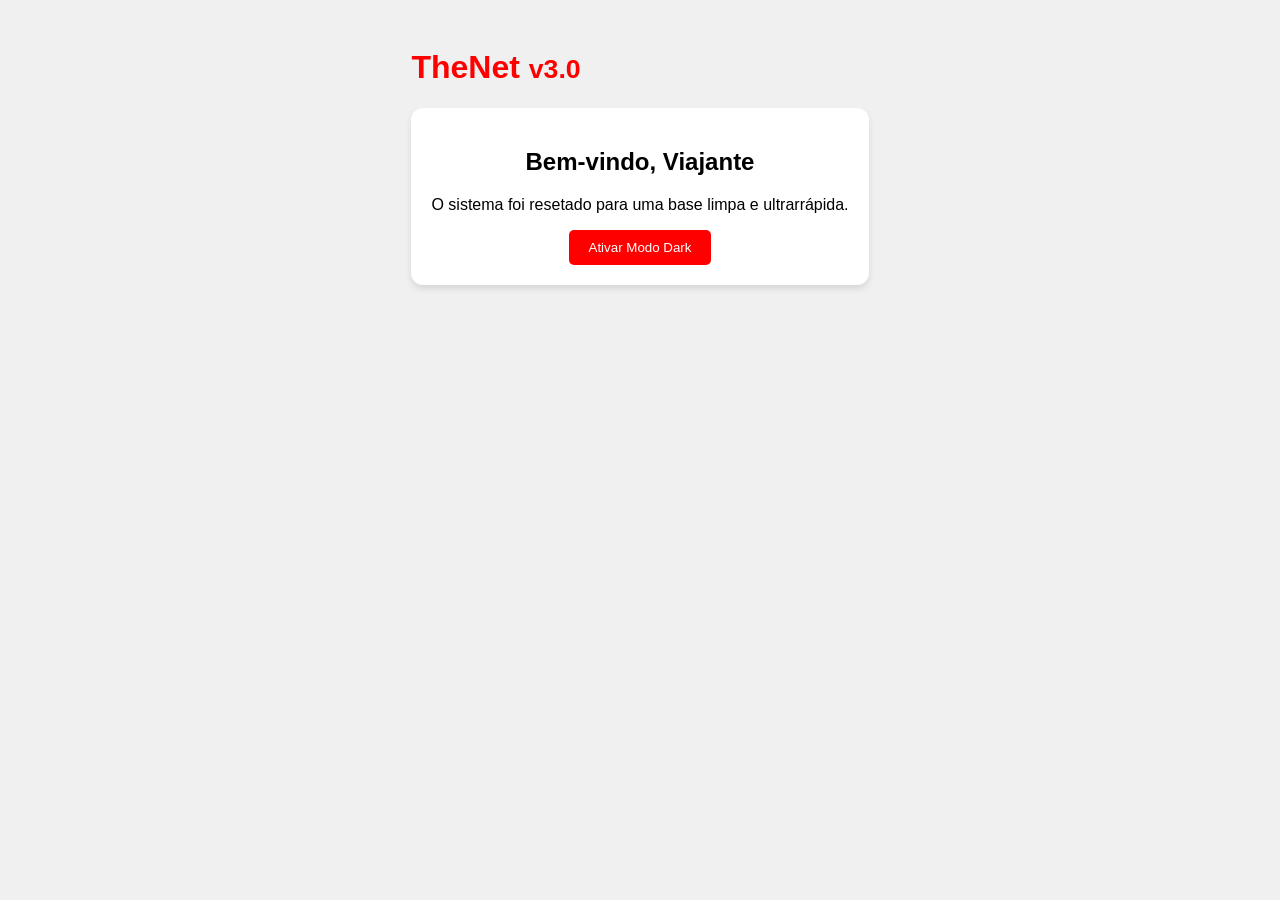
<file: index.html>
<!DOCTYPE html>
<html lang="pt-br">
<head>
    <meta charset="UTF-8">
    <meta name="viewport" content="width=device-width, initial-scale=1.0">
    <title>TheNet Ultra - Versão 3.0</title>
    <link rel="stylesheet" href="css/style.css">
</head>
<body>
    <div id="app">
        <header>
            <h1>TheNet <small>v3.0</small></h1>
        </header>
        <main>
            <div class="card">
                <h2>Bem-vindo, Viajante</h2>
                <p>O sistema foi resetado para uma base limpa e ultrarrápida.</p>
                <button onclick="document.body.style.backgroundColor='#1a1a1a'">Ativar Modo Dark</button>
            </div>
        </main>
    </div>
    <script src="js/app.js"></script>
</body>
</html>
</file>
<file: css/style.css>
body { font-family: sans-serif; background: #f0f0f0; display: flex; justify-content: center; padding: 20px; transition: 0.5s; }
.card { background: white; padding: 20px; border-radius: 12px; box-shadow: 0 4px 6px rgba(0,0,0,0.1); text-align: center; }
h1 { color: #ff0000; }
button { padding: 10px 20px; border: none; background: #ff0000; color: white; border-radius: 5px; cursor: pointer; }
</file>
